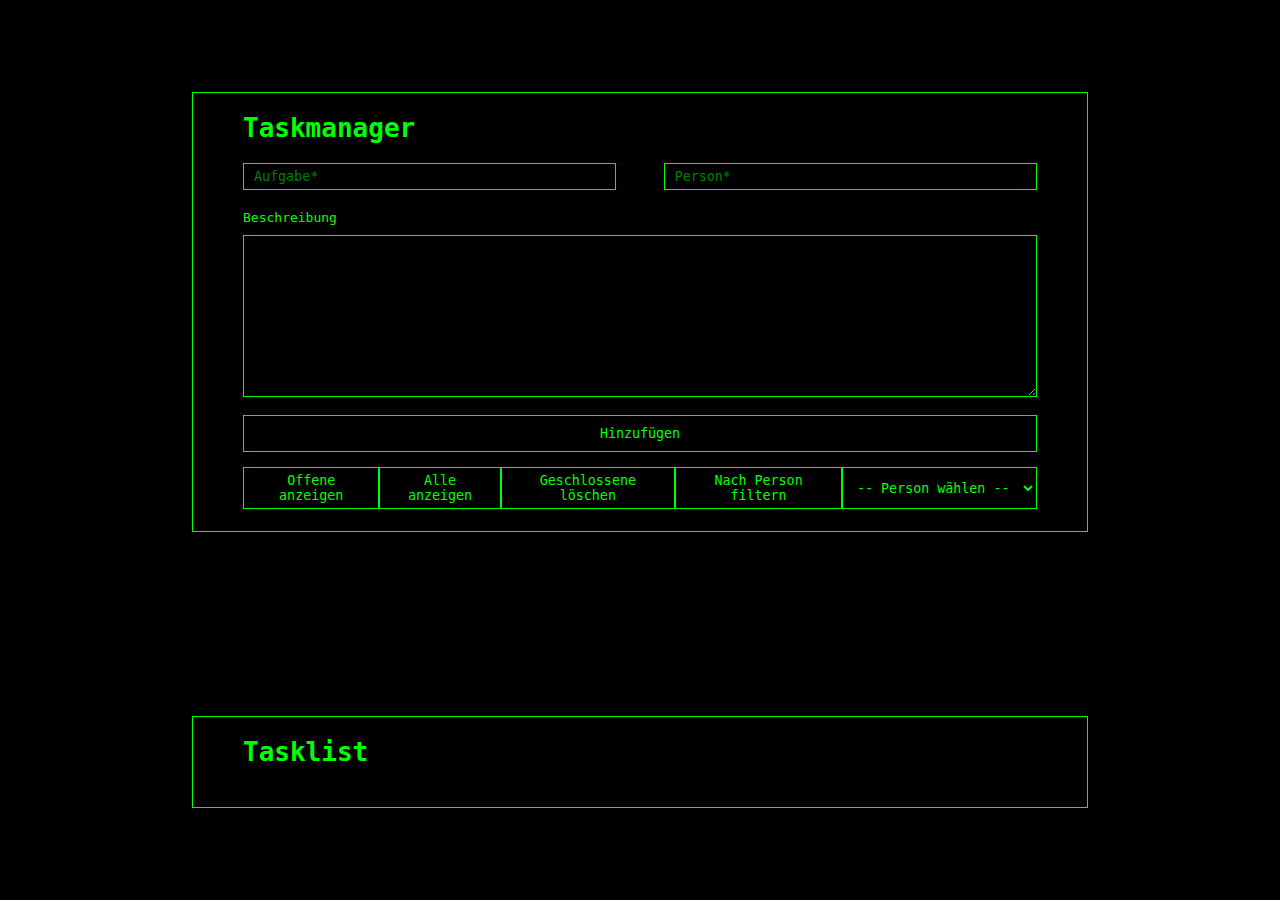
<file: index.html>
<!DOCTYPE html>
<html lang="en">
<head>
    <meta charset="UTF-8">
    <title>Aufgabenliste</title>
    <link rel="stylesheet" href="styles.css">
</head>
<body>
<div id="app">
    <div id="tasklist_manager">
        <h1>Taskmanager</h1>
        <form name="taskList" method="post" action="#">
            <input type="text" name="title" id="title" placeholder="Aufgabe*" required="required">
            <input type="text" name="person" id="person" placeholder="Person*" required="required">

            <label for="description">Beschreibung</label>
            <textarea rows="10" id="description" name="description"></textarea>
            <input type="submit" id="add" value="Hinzufügen" />
        </form>
        <nav>
            <button id="showOpen" value="open">Offene anzeigen</button>
            <button id="showAll" value="all">Alle anzeigen</button>
            <button id="removeClosed" value="remove">Geschlossene löschen</button>
            <button id="filterByPerson">Nach Person filtern</button>
            <select id="filterByPersonSelector">
                <option disabled="disabled" selected="selected" value="">-- Person wählen --</option>
            </select>
        </nav>
    </div>
    <div id="tasklist_viewer">
        <h1>Tasklist</h1>
        <div id="tasks_container"></div>
    </div>
</div>

<script src="main.js"></script>
</body>
</html>
</file>
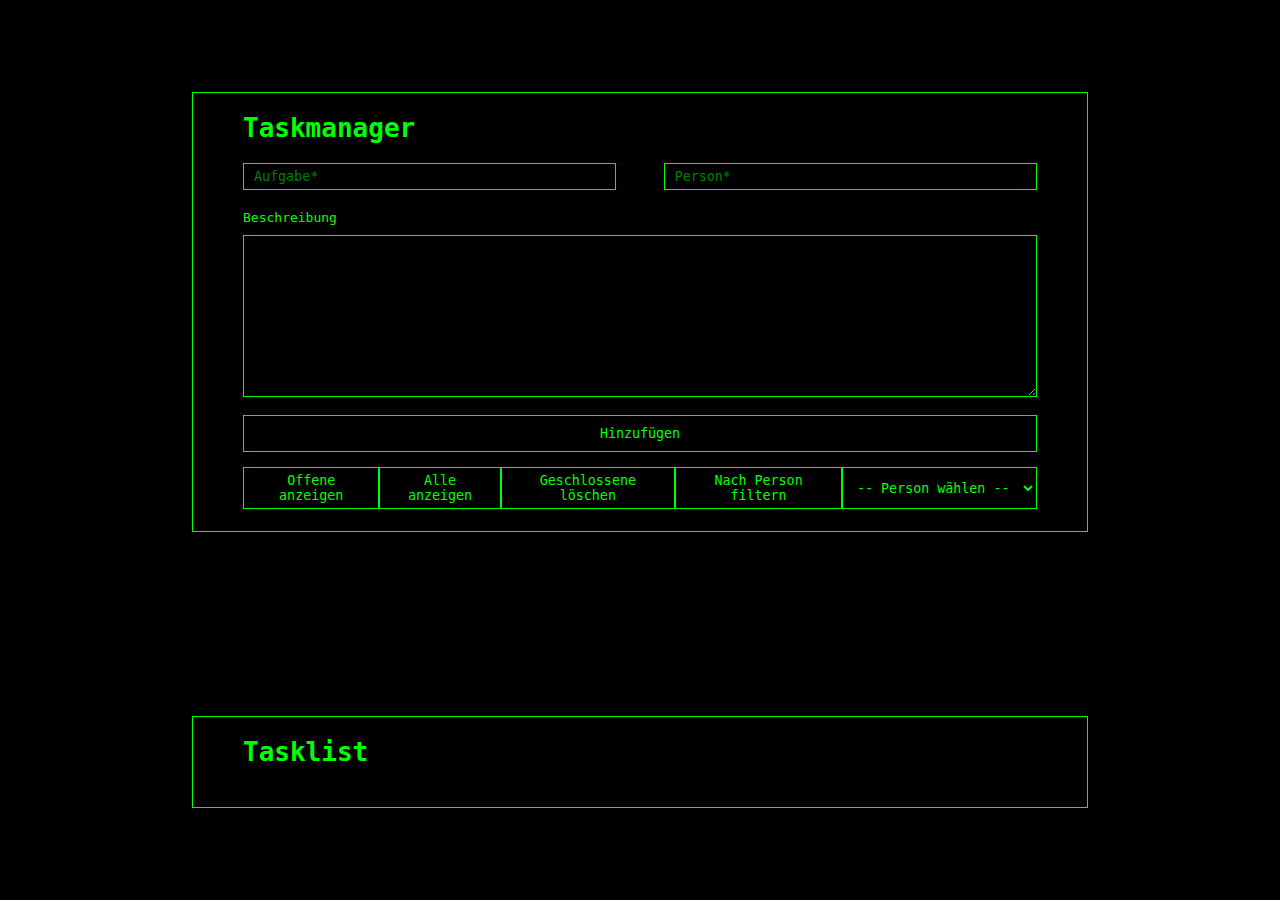
<file: tasklist/index.html>
<!DOCTYPE html>
<html lang="en">
<head>
    <meta charset="UTF-8">
    <title>Aufgabenliste</title>
    <link rel="stylesheet" href="styles.css">
</head>
<body>
<div id="app">
    <div id="tasklist_manager">
        <h1>Taskmanager</h1>
        <form name="taskList" method="post" action="#">
            <input type="text" name="title" id="title" placeholder="Aufgabe*" required="required">
            <input type="text" name="person" id="person" placeholder="Person*" required="required">

            <label for="description">Beschreibung</label>
            <textarea rows="10" id="description" name="description"></textarea>
            <input type="submit" id="add" value="Hinzufügen" />
        </form>
        <nav>
            <button id="showOpen" value="open">Offene anzeigen</button>
            <button id="showAll" value="all">Alle anzeigen</button>
            <button id="removeClosed" value="remove">Geschlossene löschen</button>
            <button id="filterByPerson">Nach Person filtern</button>
            <select id="filterByPersonSelector">
                <option disabled="disabled" selected="selected" value="">-- Person wählen --</option>
            </select>
        </nav>
    </div>
    <div id="tasklist_viewer">
        <h1>Tasklist</h1>
        <div id="tasks_container"></div>
    </div>
</div>

<script src="js/main.js" type="module"></script>
</body>
</html>
</file>
<file: styles.css>
:root{
    --input-padding: 5px 10px;
    --border: 1px solid lime;
}
::placeholder{
    color: green;
}
::selection{
    background-color: lime;
    color: black;
}
::-webkit-scrollbar {
    width: 8px;               /* width of the entire scrollbar */
}

::-webkit-scrollbar-track {
    background: green;        /* color of the tracking area */
}

::-webkit-scrollbar-thumb {
    background-color: lime;    /* color of the scroll thumb */
    border-radius: 0;       /* roundness of the scroll thumb */
    border: 1px solid black;  /* creates padding around scroll thumb */
}
body{
    margin: 0;
    background-color: black;
    color: lime;
}
body *{
    box-sizing: border-box;
    font-family: monospace;
}
h1{
    margin: 0 0 20px 0;
}
#app{
    width: 70vw;
    display: flex;
    flex-direction: column;
    align-items: center;
    justify-content: space-around;
    height: 100vh;
    margin: 0 auto;
}
#tasklist_manager{
    padding: 20px 50px;
    border: var(--border);
    height: 440px;
    width: 100%;
}
#tasklist_viewer{
    padding: 20px 50px;
    border: var(--border);
    width: 100%;
    max-height: calc(100vh - 600px);
    overflow-y: auto;
}

label{
    display: block;
    margin: 20px 0 10px;
}
textarea{
    width: 100%;
}
input[type='text']{
    width: calc(47.5% - 4px);
}
input[type='text']:first-child{
    margin-right: 2.5%;
}
input[type='text']:nth-child(2){
    margin-left: 2.5%;
}
input, textarea{
    background-color: black;
    color: lime;
    border: var(--border);
    outline: 0;
    padding: var(--input-padding);
}
button, input[type='submit'], select{
    border: var(--border);
    background-color: black;
    color: lime;
    padding: var(--input-padding);
    transition: all, 0.2s;
}
button:hover, input[type='submit']:hover, select:hover{
    cursor: pointer;
    color: black;
    background-color: lime;
}
input[type='submit']{
    width: 100%;
    margin: 15px 0;
    padding: 10px 20px;
}
nav{
    display: flex;
    justify-content: space-between;
}
/* Tasks */
.task{
    border-top: 1px solid green;
    padding: 10px 20px;
    display: flex;
    flex-grow: 1;
    transition: all, 0.2s;
}
.task.done{
    color: hotpink;
    background-color: #333;
}
.task.hidden{
    display: none;
}
.task label{
    margin: 0;
    cursor: pointer;
}
.task label input{
    margin-left: 15px;
    cursor: pointer;
}
input[type='checkbox']{
    accent-color: hotpink;
    vertical-align: middle;
}
.task .checkbox_container{
    width: 15%;
    display: flex;
    align-items: center;
    justify-content: space-around;
}
.task .taskcontent_container{
    padding: 10px 20px;
    flex-basis: 100%;
}
.task_meta{
    border-bottom: 1px dashed green;
    width: 100%;
    display: flex;
    justify-content: space-between;
}
.task.done .task_meta{
    border-bottom: 1px dashed pink;
}
.task_title{
    font-weight: bold;
    font-size: 12pt;
    text-transform: uppercase;
    display: inline-block;
    margin-right: 20px;
}
</file>
<file: tasklist/styles.css>
:root{
    --input-padding: 5px 10px;
    --border: 1px solid lime;
}
::placeholder{
    color: green;
}
::selection{
    background-color: lime;
    color: black;
}
::-webkit-scrollbar {
    width: 8px;               /* width of the entire scrollbar */
}

::-webkit-scrollbar-track {
    background: green;        /* color of the tracking area */
}

::-webkit-scrollbar-thumb {
    background-color: lime;    /* color of the scroll thumb */
    border-radius: 0;       /* roundness of the scroll thumb */
    border: 1px solid black;  /* creates padding around scroll thumb */
}
body{
    margin: 0;
    background-color: black;
    color: lime;
}
body *{
    box-sizing: border-box;
    font-family: monospace;
}
h1{
    margin: 0 0 20px 0;
}
#app{
    width: 70vw;
    display: flex;
    flex-direction: column;
    align-items: center;
    justify-content: space-around;
    height: 100vh;
    margin: 0 auto;
}
#tasklist_manager{
    padding: 20px 50px;
    border: var(--border);
    height: 440px;
    width: 100%;
}
#tasklist_viewer{
    padding: 20px 50px;
    border: var(--border);
    width: 100%;
    max-height: calc(100vh - 600px);
    overflow-y: auto;
}

label{
    display: block;
    margin: 20px 0 10px;
}
textarea{
    width: 100%;
}
input[type='text']{
    width: calc(47.5% - 4px);
}
input[type='text']:first-child{
    margin-right: 2.5%;
}
input[type='text']:nth-child(2){
    margin-left: 2.5%;
}
input, textarea{
    background-color: black;
    color: lime;
    border: var(--border);
    outline: 0;
    padding: var(--input-padding);
}
button, input[type='submit'], select{
    border: var(--border);
    background-color: black;
    color: lime;
    padding: var(--input-padding);
    transition: all, 0.2s;
}
button:hover, input[type='submit']:hover, select:hover{
    cursor: pointer;
    color: black;
    background-color: lime;
}
input[type='submit']{
    width: 100%;
    margin: 15px 0;
    padding: 10px 20px;
}
nav{
    display: flex;
    justify-content: space-between;
}
/* Tasks */
.task{
    border-top: 1px solid green;
    padding: 10px 20px;
    display: flex;
    flex-grow: 1;
    transition: all, 0.2s;
}
.task.done{
    color: hotpink;
    background-color: #333;
}
.task.hidden{
    display: none;
}
.task label{
    margin: 0;
    cursor: pointer;
}
.task label input{
    margin-left: 15px;
    cursor: pointer;
}
input[type='checkbox']{
    accent-color: hotpink;
    vertical-align: middle;
}
.task .checkbox_container{
    width: 15%;
    display: flex;
    align-items: center;
    justify-content: space-around;
}
.task .taskcontent_container{
    padding: 10px 20px;
    flex-basis: 100%;
}
.task_meta{
    border-bottom: 1px dashed green;
    width: 100%;
    display: flex;
    justify-content: space-between;
}
.task.done .task_meta{
    border-bottom: 1px dashed pink;
}
.task_title{
    font-weight: bold;
    font-size: 12pt;
    text-transform: uppercase;
    display: inline-block;
    margin-right: 20px;
}
</file>
